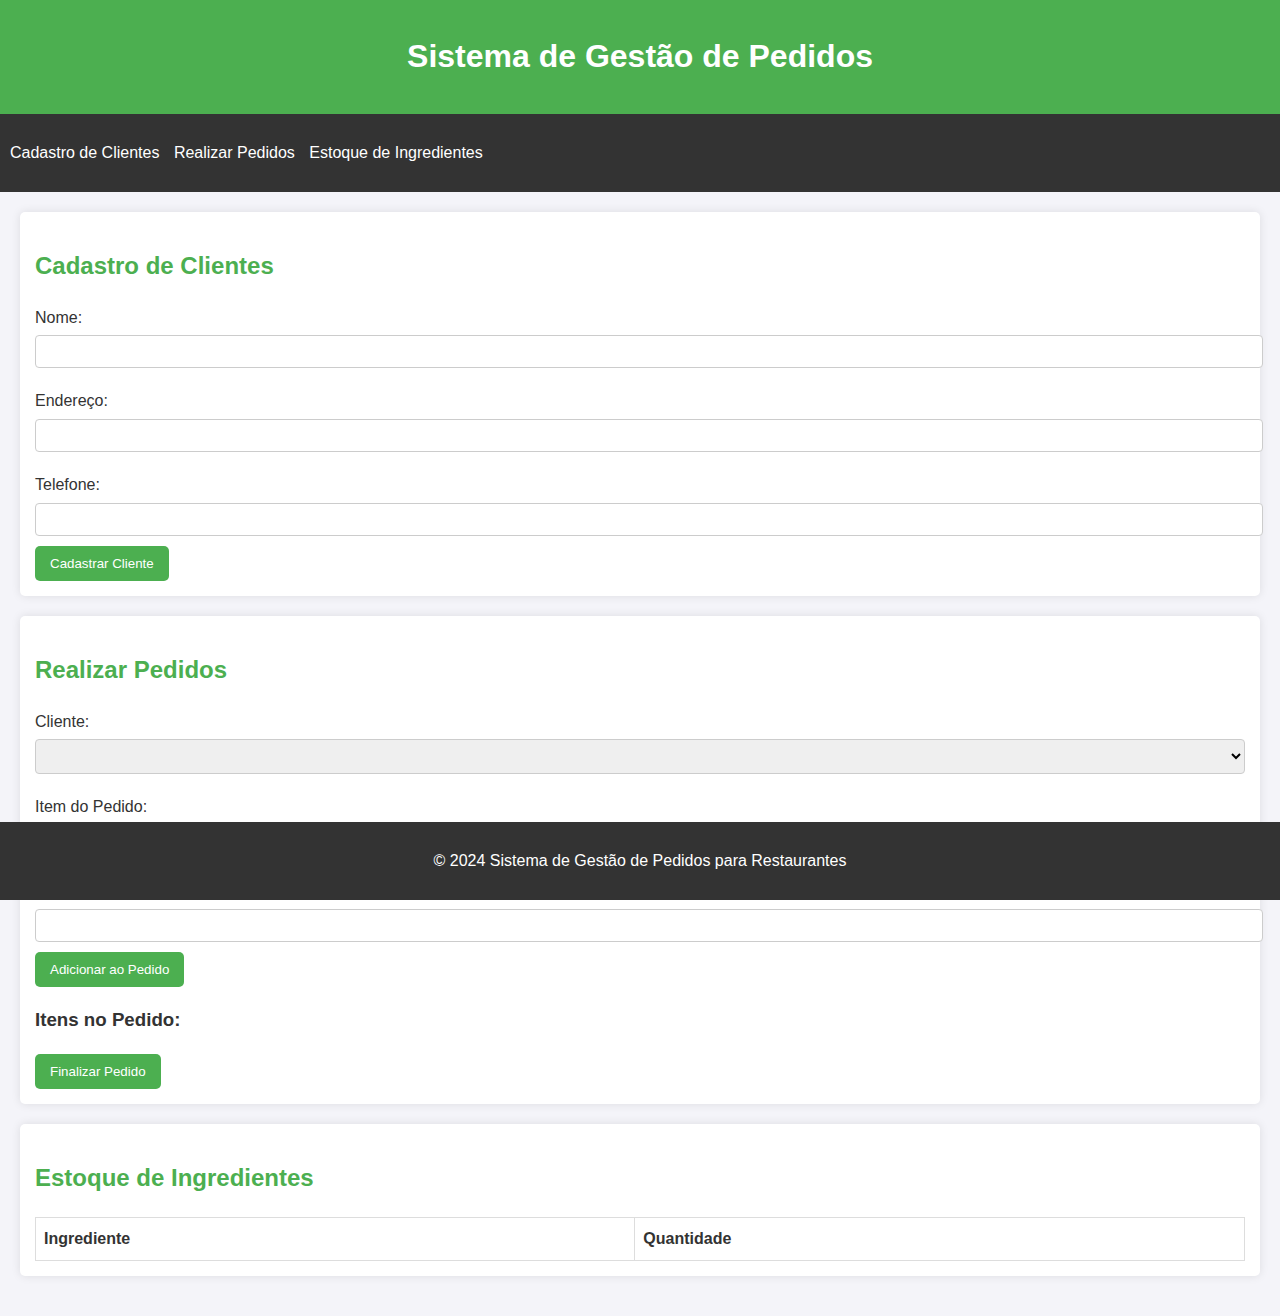
<file: Projeto-A3/frontend/index.html>
<!DOCTYPE html>
<html lang="pt-br">
<head>
    <meta charset="UTF-8">
    <meta name="viewport" content="width=device-width, initial-scale=1.0">
    <title>Sistema de Gestão de Pedidos</title>
    <link rel="stylesheet" href="style.css">
    <script src="script.js" defer></script>
</head>
<body>
    <header>
        <h1>Sistema de Gestão de Pedidos</h1>
    </header>

    <nav>
        <ul>
            <li><a href="#cadastro-clientes">Cadastro de Clientes</a></li>
            <li><a href="#realizar-pedidos">Realizar Pedidos</a></li>
            <li><a href="#estoque">Estoque de Ingredientes</a></li>
        </ul>
    </nav>

    <main>
        <section id="cadastro-clientes">
            <h2>Cadastro de Clientes</h2>
            <form id="cliente-form">
                <label for="nome">Nome:</label>
                <input type="text" id="nome" name="nome" required>

                <label for="endereco">Endereço:</label>
                <input type="text" id="endereco" name="endereco" required>

                <label for="telefone">Telefone:</label>
                <input type="text" id="telefone" name="telefone" required>

                <button type="submit">Cadastrar Cliente</button>
            </form>
        </section>

        <section id="realizar-pedidos">
            <h2>Realizar Pedidos</h2>
            <form id="pedido-form">
                <label for="cliente">Cliente:</label>
                <select id="cliente" name="cliente" required>
                    <!-- Opções serão preenchidas dinamicamente -->
                </select>

                <label for="item">Item do Pedido:</label>
                <input type="text" id="item" name="item" required>

                <label for="quantidade">Quantidade:</label>
                <input type="number" id="quantidade" name="quantidade" required>

                <button type="submit">Adicionar ao Pedido</button>
            </form>

            <div id="pedido-lista">
                <h3>Itens no Pedido:</h3>
                <ul id="lista-pedidos">
                    <!-- Itens do pedido aparecerão aqui -->
                </ul>
                <button id="finalizar-pedido">Finalizar Pedido</button>
            </div>
        </section>

        <section id="estoque">
            <h2>Estoque de Ingredientes</h2>
            <table id="estoque-tabela">
                <thead>
                    <tr>
                        <th>Ingrediente</th>
                        <th>Quantidade</th>
                    </tr>
                </thead>
                <tbody>
                    <!-- Informações de estoque serão preenchidas aqui -->
                </tbody>
            </table>
        </section>
    </main>

    <footer>
        <p>&copy; 2024 Sistema de Gestão de Pedidos para Restaurantes</p>
    </footer>
</body>
</html>
</file>
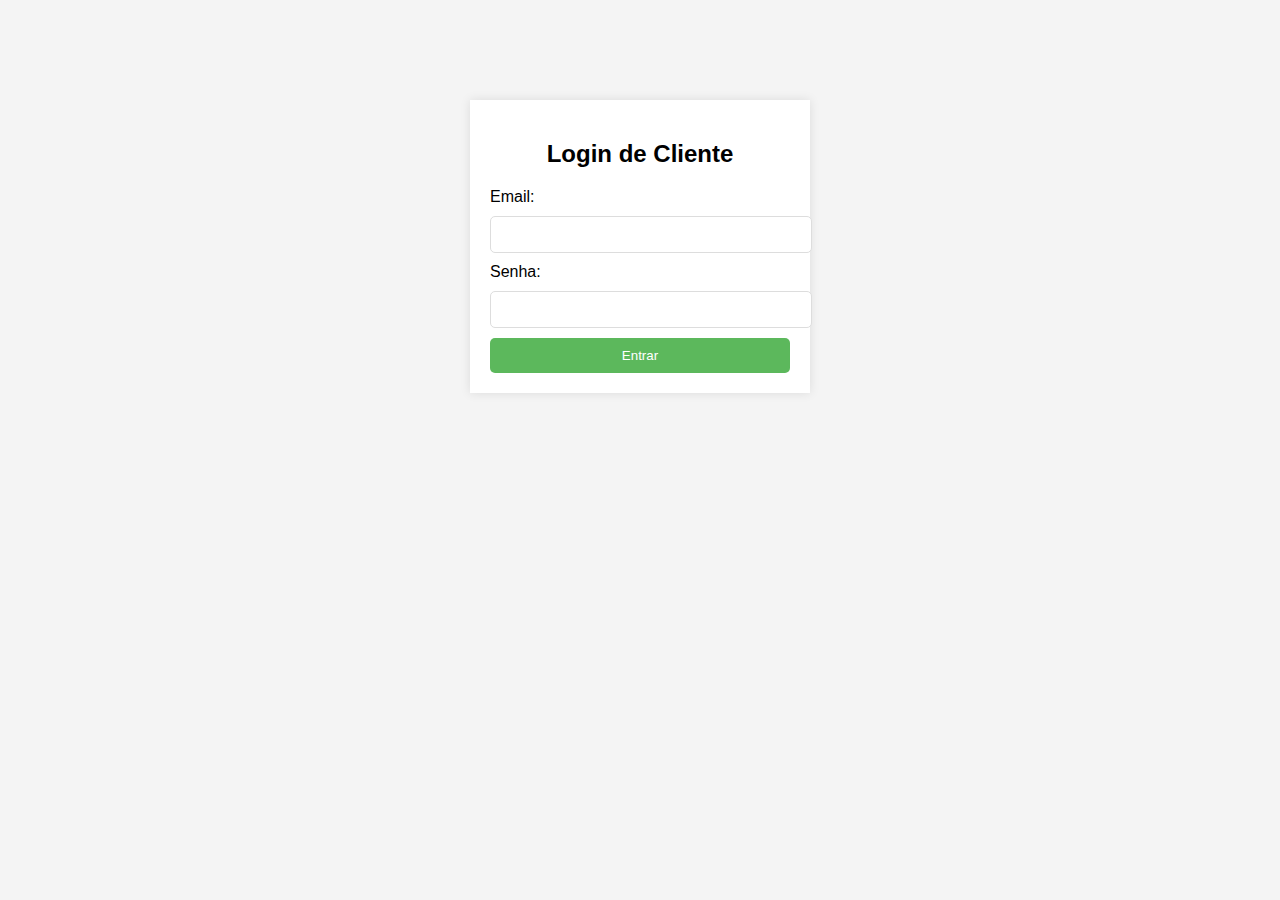
<file: Projeto-A3/frontend/frontendClientes/loginCliente.html>
<!DOCTYPE html>
<html lang="pt-BR">
<head>
    <meta charset="UTF-8">
    <meta name="viewport" content="width=device-width, initial-scale=1.0">
    <title>Login de Cliente</title>
    <link rel="stylesheet" href="./cliente.css">
</head>
<body>
    <div class="container">
        <h2>Login de Cliente</h2>
        <form action="/loginCliente" method="POST">
            <label for="email">Email:</label>
            <input type="email" id="email" name="email" required><br>

            <label for="senha">Senha:</label>
            <input type="password" id="senha" name="senha" required><br>

            <button type="submit">Entrar</button>
        </form>
    </div>
</body>
</html>
</file>
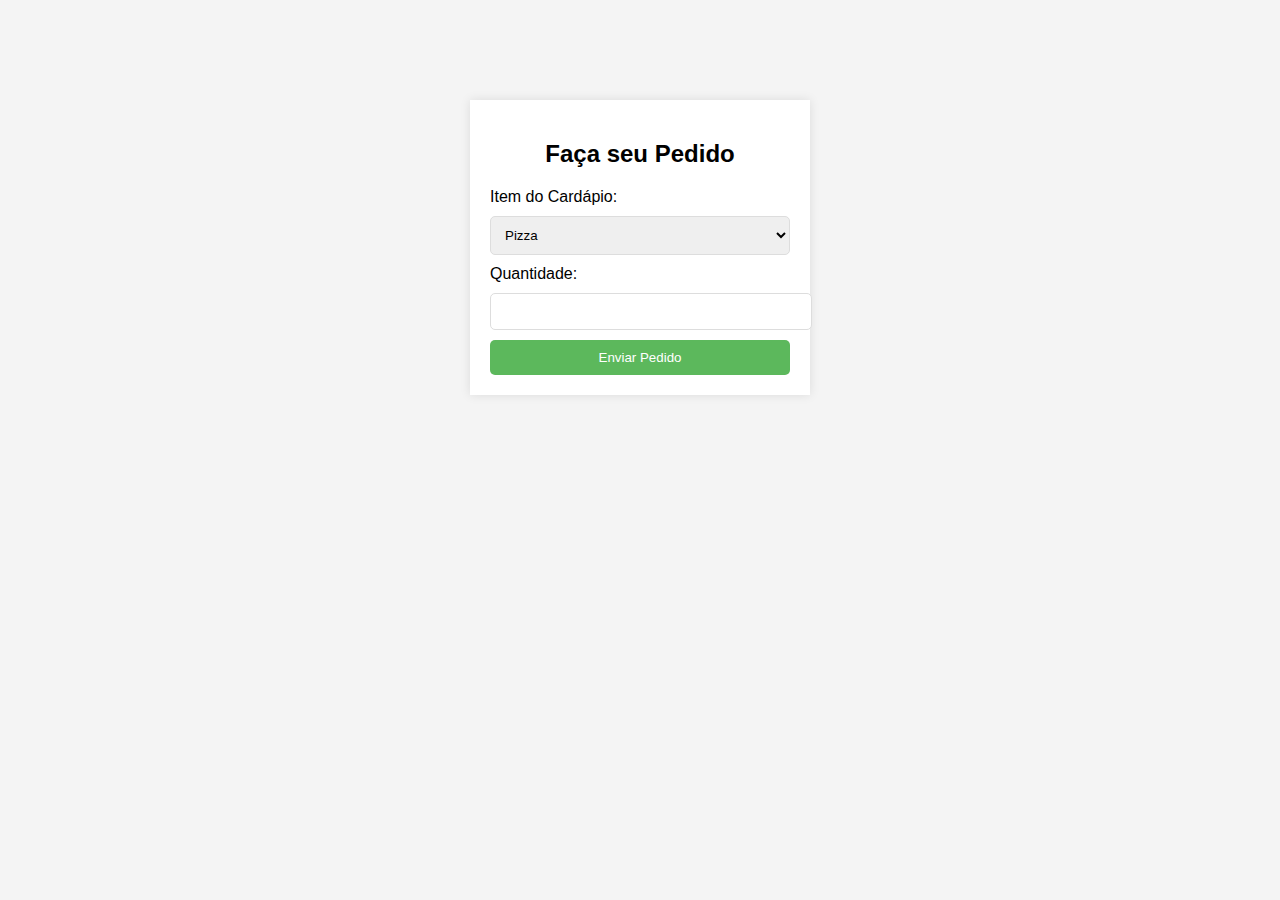
<file: Projeto-A3/frontend/frontendClientes/pedidoCliente.html>
<!DOCTYPE html>
<html lang="pt-BR">
<head>
    <meta charset="UTF-8">
    <meta name="viewport" content="width=device-width, initial-scale=1.0">
    <title>Realizar Pedido</title>
    <link rel="stylesheet" href="./cliente.css">

</head>
<body>
    <div class="container">
        <h2>Faça seu Pedido</h2>
        <form action="/fazerPedido" method="POST">
            <label for="item">Item do Cardápio:</label>
            <select id="item" name="item">
                <option value="pizza">Pizza</option>
                <option value="hamburguer">Hambúrguer</option>
                <option value="salada">Salada</option>
            </select><br>

            <label for="quantidade">Quantidade:</label>
            <input type="number" id="quantidade" name="quantidade" min="1" required><br>

            <button type="submit">Enviar Pedido</button>
        </form>
    </div>
</body>
</html>
</file>
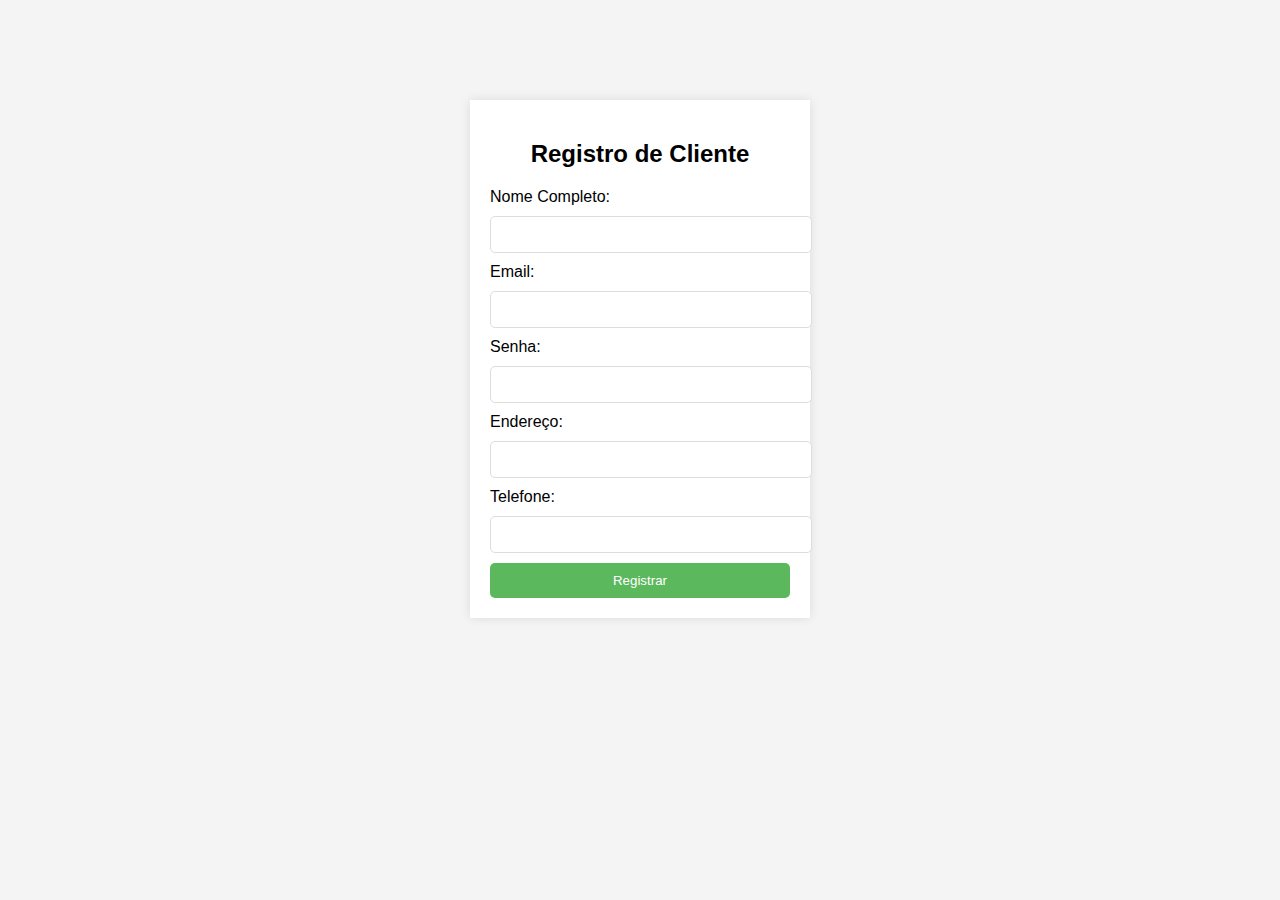
<file: Projeto-A3/frontend/frontendClientes/RegistroCliente.html>
<!DOCTYPE html>
<html lang="pt-BR">
<head>
    <meta charset="UTF-8">
    <meta name="viewport" content="width=device-width, initial-scale=1.0">
    <title>Registro de Cliente</title>
    <link rel="stylesheet" href="./cliente.css">

</head>
<body>
    <div class="container">
        <h2>Registro de Cliente</h2>
        <form action="/registrarCliente" method="POST">
            <label for="nome">Nome Completo:</label>
            <input type="text" id="nome" name="nome" required><br>

            <label for="email">Email:</label>
            <input type="email" id="email" name="email" required><br>

            <label for="senha">Senha:</label>
            <input type="password" id="senha" name="senha" required><br>

            <label for="endereco">Endereço:</label>
            <input type="text" id="endereco" name="endereco" required><br>

            <label for="telefone">Telefone:</label>
            <input type="tel" id="telefone" name="telefone" required><br>

            <button type="submit">Registrar</button>
        </form>
    </div>
</body>
</html>
</file>
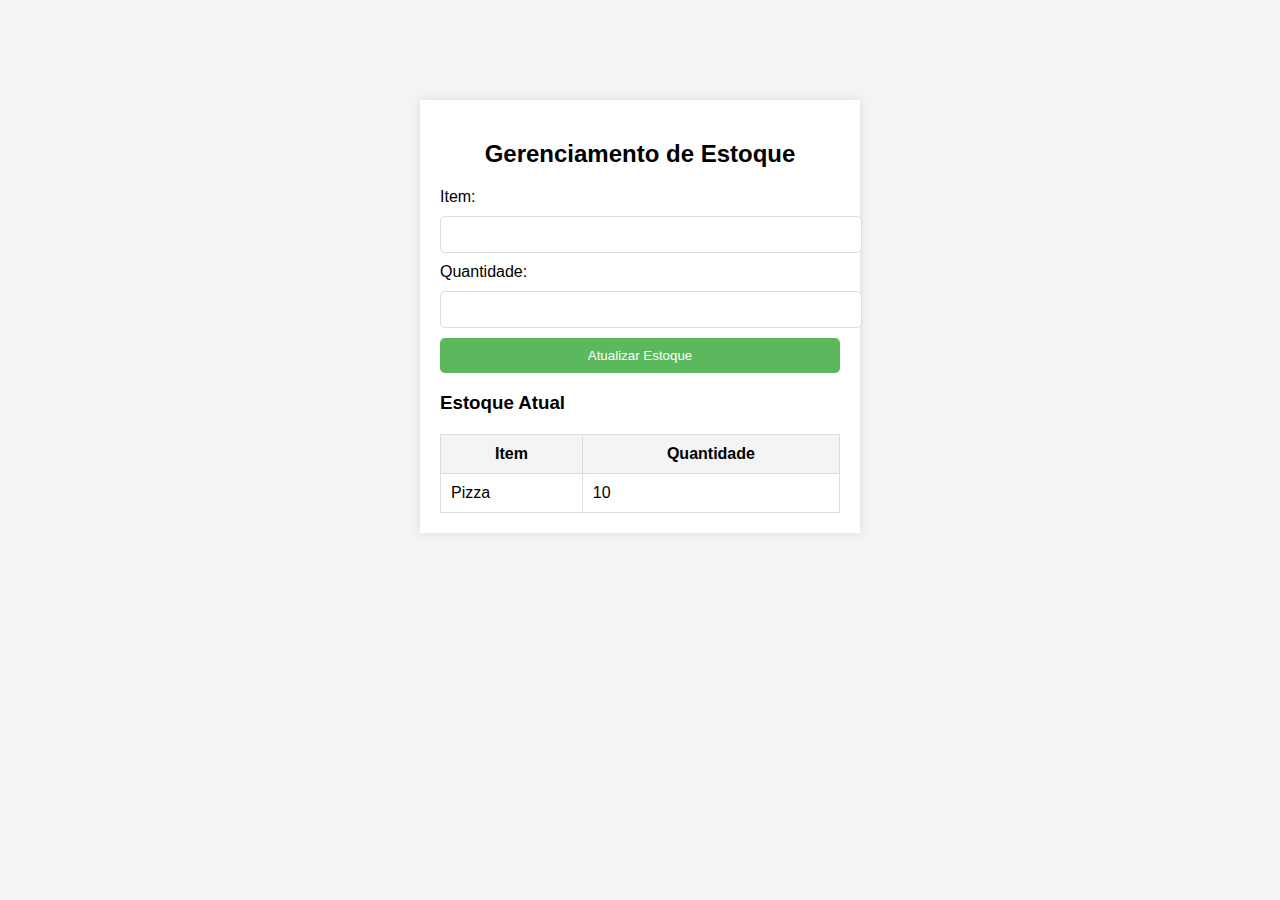
<file: Projeto-A3/frontend/frontendRestaurante/gerenciarEstoque.html>
<!DOCTYPE html>
<html lang="pt-BR">
<head>
    <meta charset="UTF-8">
    <meta name="viewport" content="width=device-width, initial-scale=1.0">
    <title>Gerenciamento de Estoque</title>
    <link rel="stylesheet" href="./restaurante.css">
</head>
<body>
    <div class="container">
        <h2>Gerenciamento de Estoque</h2>
        <form action="/atualizarEstoque" method="POST">
            <label for="item">Item:</label>
            <input type="text" id="item" name="item" required><br>

            <label for="quantidade">Quantidade:</label>
            <input type="number" id="quantidade" name="quantidade" required><br>

            <button type="submit">Atualizar Estoque</button>
        </form>
        <h3>Estoque Atual</h3>
        <table>
            <thead>
                <tr>
                    <th>Item</th>
                    <th>Quantidade</th>
                </tr>
            </thead>
            <tbody>
                <tr>
                    <td>Pizza</td>
                    <td>10</td>
                </tr>
                <!-- Mais itens de estoque -->
            </tbody>
        </table>
    </div>
</body>
</html>
</file>
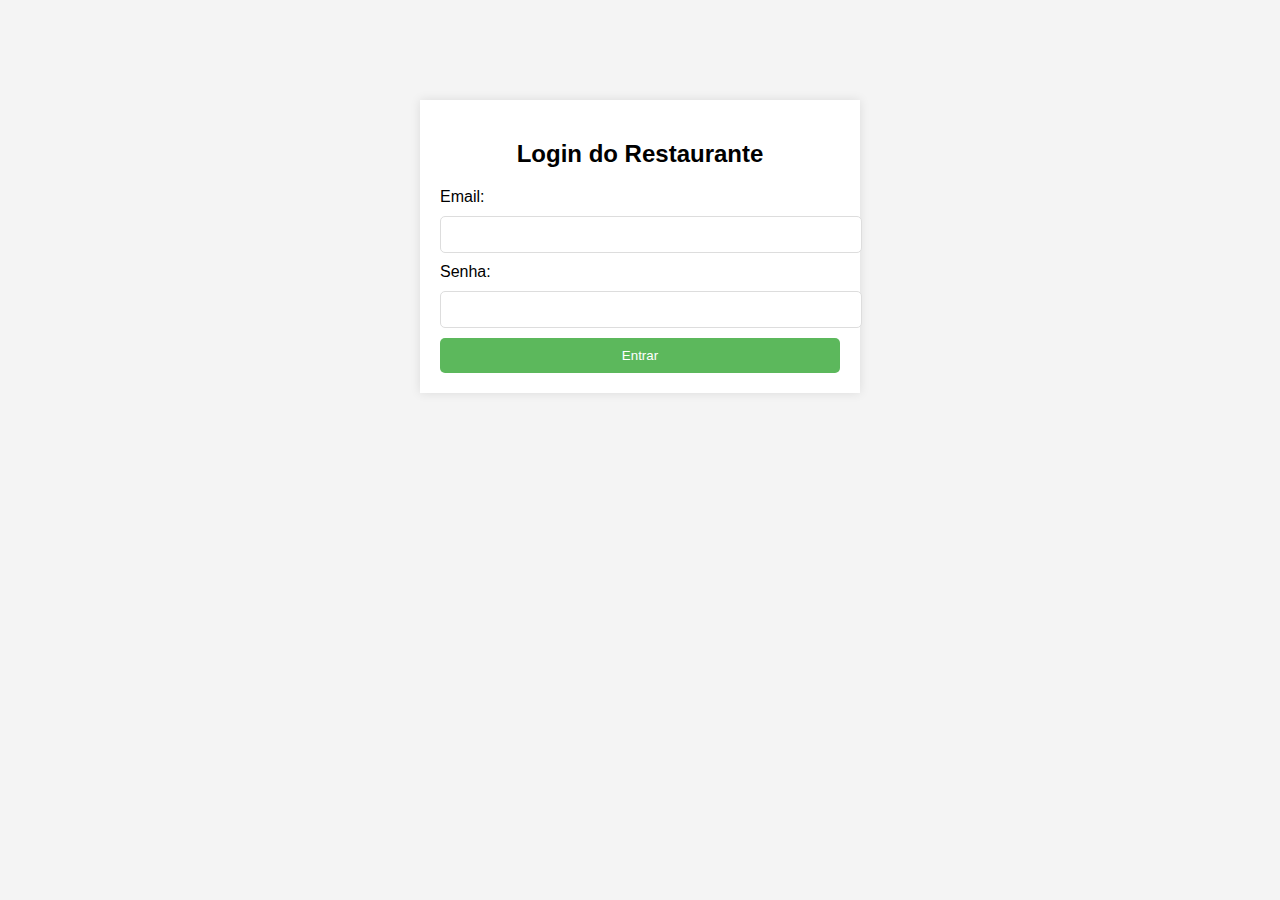
<file: Projeto-A3/frontend/frontendRestaurante/loginRestaurante.html>
<!DOCTYPE html>
<html lang="pt-BR">
<head>
    <meta charset="UTF-8">
    <meta name="viewport" content="width=device-width, initial-scale=1.0">
    <title>Login do Restaurante</title>
    <link rel="stylesheet" href="./restaurante.css">

</head>
<body>
    <div class="container">
        <h2>Login do Restaurante</h2>
        <form action="/loginRestaurante" method="POST">
            <label for="email">Email:</label>
            <input type="email" id="email" name="email" required><br>

            <label for="senha">Senha:</label>
            <input type="password" id="senha" name="senha" required><br>

            <button type="submit">Entrar</button>
        </form>
    </div>
</body>
</html>
</file>
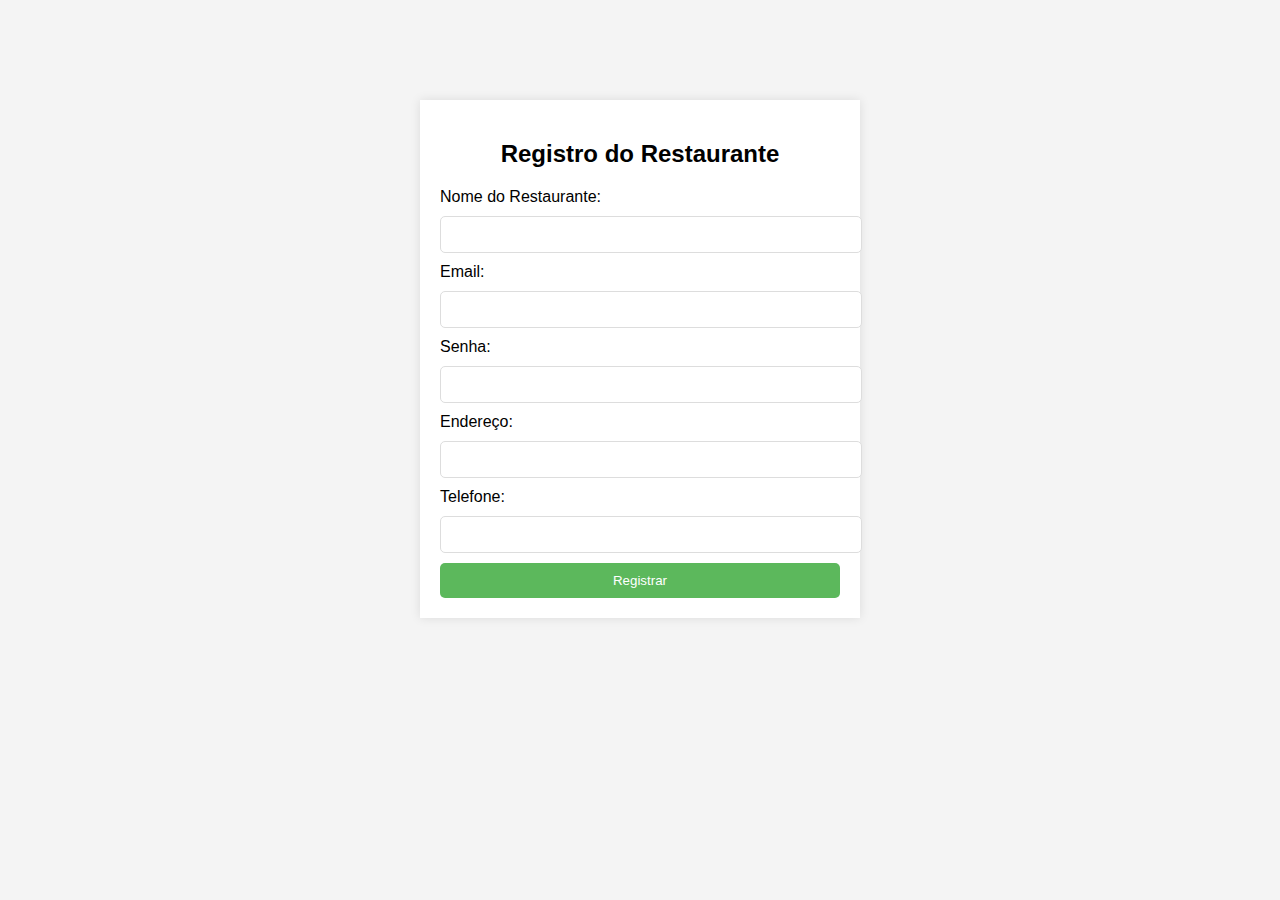
<file: Projeto-A3/frontend/frontendRestaurante/registroRestaurante.html>
<!DOCTYPE html>
<html lang="pt-BR">
<head>
    <meta charset="UTF-8">
    <meta name="viewport" content="width=device-width, initial-scale=1.0">
    <title>Registro do Restaurante</title>
    <link rel="stylesheet" href="./restaurante.css">

</head>
<body>
    <div class="container">
        <h2>Registro do Restaurante</h2>
        <form action="/registrarRestaurante" method="POST">
            <label for="nome">Nome do Restaurante:</label>
            <input type="text" id="nome" name="nome" required><br>

            <label for="email">Email:</label>
            <input type="email" id="email" name="email" required><br>

            <label for="senha">Senha:</label>
            <input type="password" id="senha" name="senha" required><br>

            <label for="endereco">Endereço:</label>
            <input type="text" id="endereco" name="endereco" required><br>

            <label for="telefone">Telefone:</label>
            <input type="tel" id="telefone" name="telefone" required><br>

            <button type="submit">Registrar</button>
        </form>
    </div>
</body>
</html>
</file>
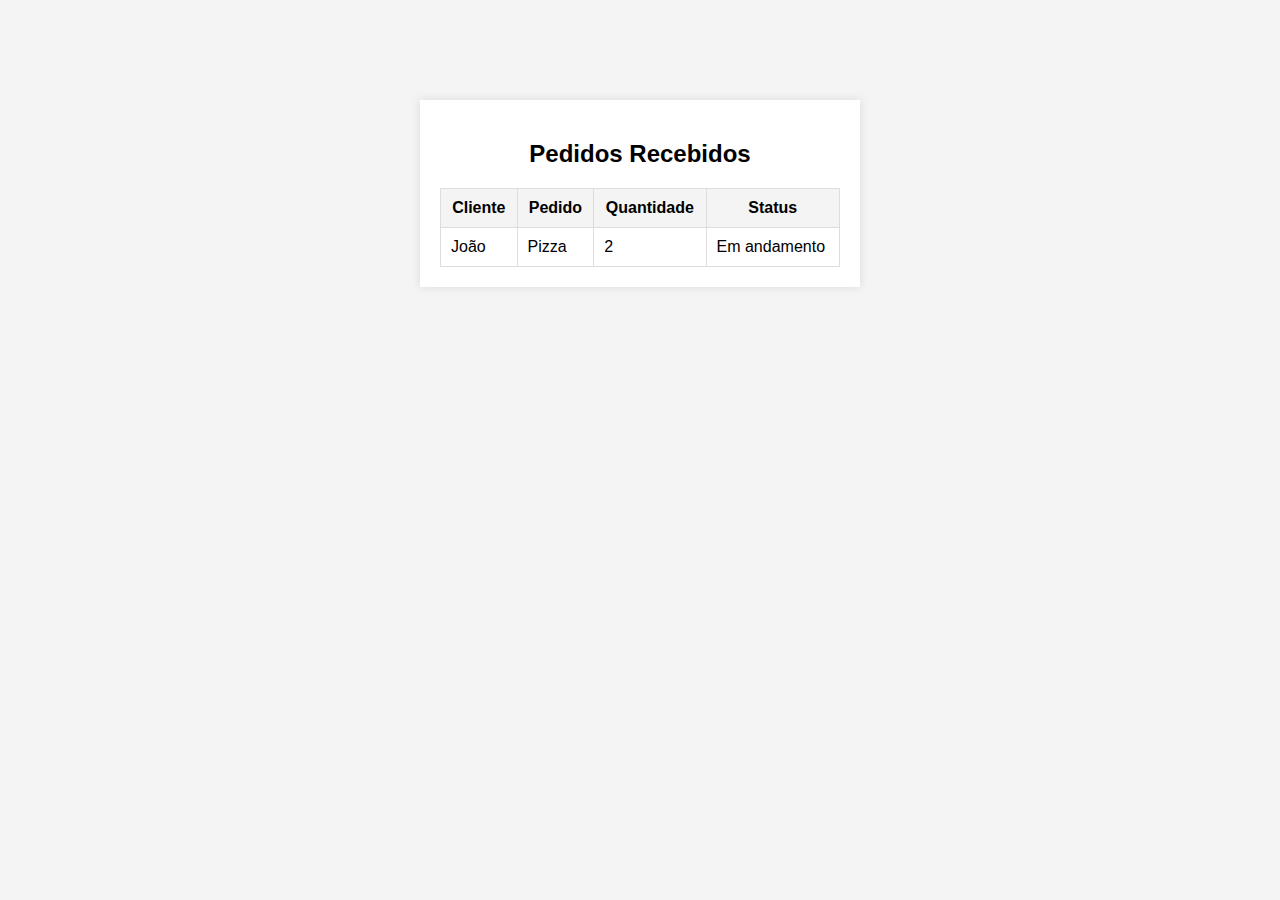
<file: Projeto-A3/frontend/frontendRestaurante/visualizarPedidos.html>
<!DOCTYPE html>
<html lang="pt-BR">
<head>
    <meta charset="UTF-8">
    <meta name="viewport" content="width=device-width, initial-scale=1.0">
    <title>Pedidos do Restaurante</title>
    <link rel="stylesheet" href="./restaurante.css">

</head>
<body>
    <div class="container">
        <h2>Pedidos Recebidos</h2>
        <table>
            <thead>
                <tr>
                    <th>Cliente</th>
                    <th>Pedido</th>
                    <th>Quantidade</th>
                    <th>Status</th>
                </tr>
            </thead>
            <tbody>
                <tr>
                    <td>João</td>
                    <td>Pizza</td>
                    <td>2</td>
                    <td>Em andamento</td>
                </tr>
                <!-- Mais pedidos -->
            </tbody>
        </table>
    </div>
</body>
</html>
</file>
<file: Projeto-A3/frontend/style.css>
body {
    font-family: Arial, sans-serif;
    margin: 0;
    padding: 0;
    line-height: 1.6;
    background-color: #f4f4f9;
    color: #333;
}

header {
    background-color: #4CAF50;
    color: white;
    padding: 10px 0;
    text-align: center;
}

nav {
    background-color: #333;
    color: white;
    padding: 10px;
}

nav ul {
    list-style: none;
    padding: 0;
}

nav ul li {
    display: inline;
    margin-right: 10px;
}

nav ul li a {
    color: white;
    text-decoration: none;
}

main {
    padding: 20px;
}

section {
    margin-bottom: 20px;
    background-color: white;
    padding: 15px;
    border-radius: 5px;
    box-shadow: 0 0 10px rgba(0, 0, 0, 0.1);
}

h2 {
    color: #4CAF50;
}

form label {
    display: block;
    margin-top: 10px;
}

form input, form select {
    width: 100%;
    padding: 8px;
    margin-top: 5px;
    margin-bottom: 10px;
    border: 1px solid #ccc;
    border-radius: 4px;
}

button {
    background-color: #4CAF50;
    color: white;
    border: none;
    padding: 10px 15px;
    cursor: pointer;
    border-radius: 5px;
}

button:hover {
    background-color: #45a049;
}

table {
    width: 100%;
    border-collapse: collapse;
    margin-top: 10px;
}

table, th, td {
    border: 1px solid #ddd;
}

th, td {
    padding: 8px;
    text-align: left;
}

footer {
    background-color: #333;
    color: white;
    text-align: center;
    padding: 10px 0;
    position: fixed;
    width: 100%;
    bottom: 0;
}
</file>
<file: Projeto-A3/frontend/frontendClientes/cliente.css>
body {
    font-family: Arial, sans-serif;
    background-color: #f4f4f4;
}

.container {
    width: 300px;
    margin: 100px auto;
    padding: 20px;
    background-color: #fff;
    box-shadow: 0px 0px 10px rgba(0, 0, 0, 0.1);
}

h2 {
    text-align: center;
    margin-bottom: 20px;
}

label {
    display: block;
    margin-top: 10px;
}

input, select, button {
    width: 100%;
    padding: 10px;
    margin-top: 10px;
    border: 1px solid #ddd;
    border-radius: 5px;
}

button {
    background-color: #5cb85c;
    color: white;
    border: none;
    cursor: pointer;
}

button:hover {
    background-color: #4cae4c;
}
</file>
<file: Projeto-A3/frontend/frontendRestaurante/restaurante.css>
body {
    font-family: Arial, sans-serif;
    background-color: #f4f4f4;
}

.container {
    width: 400px;
    margin: 100px auto;
    padding: 20px;
    background-color: #fff;
    box-shadow: 0px 0px 10px rgba(0, 0, 0, 0.1);
}

h2 {
    text-align: center;
    margin-bottom: 20px;
}

label {
    display: block;
    margin-top: 10px;
}

input, select, button {
    width: 100%;
    padding: 10px;
    margin-top: 10px;
    border: 1px solid #ddd;
    border-radius: 5px;
}

button {
    background-color: #5cb85c;
    color: white;
    border: none;
    cursor: pointer;
}

button:hover {
    background-color: #4cae4c;
}

table {
    width: 100%;
    margin-top: 20px;
    border-collapse: collapse;
}

th, td {
    padding: 10px;
    border: 1px solid #ddd;
}

th {
    background-color: #f4f4f4;
}
</file>
